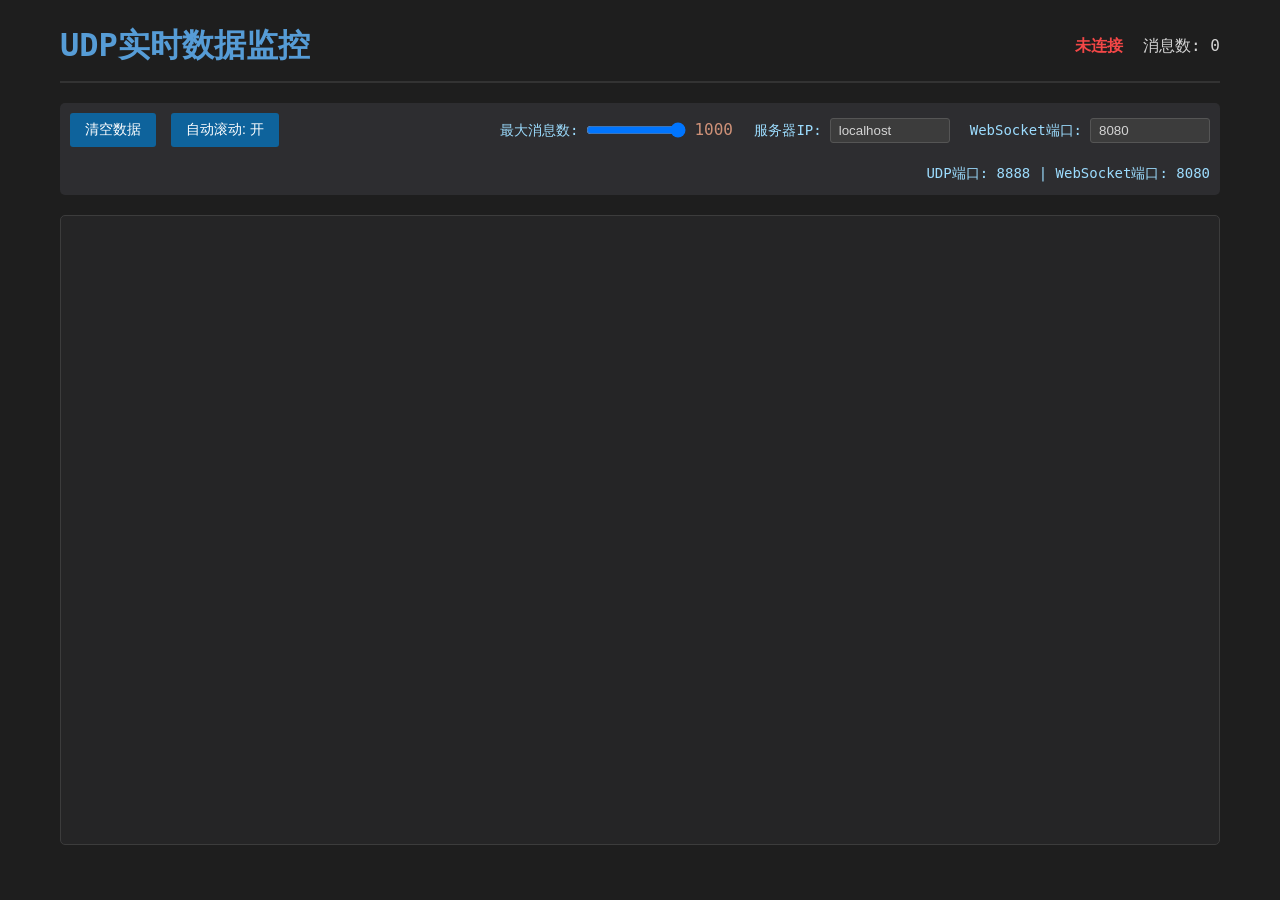
<file: static/index.html>
<!DOCTYPE html>
<html lang="zh-CN">
<head>
    <meta charset="UTF-8">
    <meta name="viewport" content="width=device-width, initial-scale=1.0">
    <title>UDP实时数据监控</title>
    <link rel="stylesheet" href="/static/style.css">
</head>
<body>
    <div class="container">
        <header>
            <h1>UDP实时数据监控</h1>
            <div class="status">
                <span id="connection-status" class="status-disconnected">未连接</span>
                <span id="message-count">消息数: 0</span>
            </div>
        </header>

        <div class="controls">
            <button id="clear-btn">清空数据</button>
            <button id="toggle-auto-scroll">自动滚动: 开</button>
            <div class="settings">
                <div class="setting-item">
                    <label for="max-messages">最大消息数:</label>
                    <input type="range" id="max-messages" min="10" max="1000" value="500">
                    <span id="max-messages-value">500</span>
                </div>
                <div class="setting-item">
                    <label for="server-ip">服务器IP:</label>
                    <input type="text" id="server-ip" placeholder="localhost">
                </div>
                <div class="setting-item">
                    <label for="server-port">WebSocket端口:</label>
                    <input type="number" id="server-port" value="8080" min="1" max="65535">
                </div>
            </div>
            <span class="info">UDP端口: 8888 | WebSocket端口: 8080</span>
        </div>

        <div class="data-container">
            <div id="data-list"></div>
        </div>
    </div>

    <script src="/static/script.js"></script>
</body>
</html>
</file>
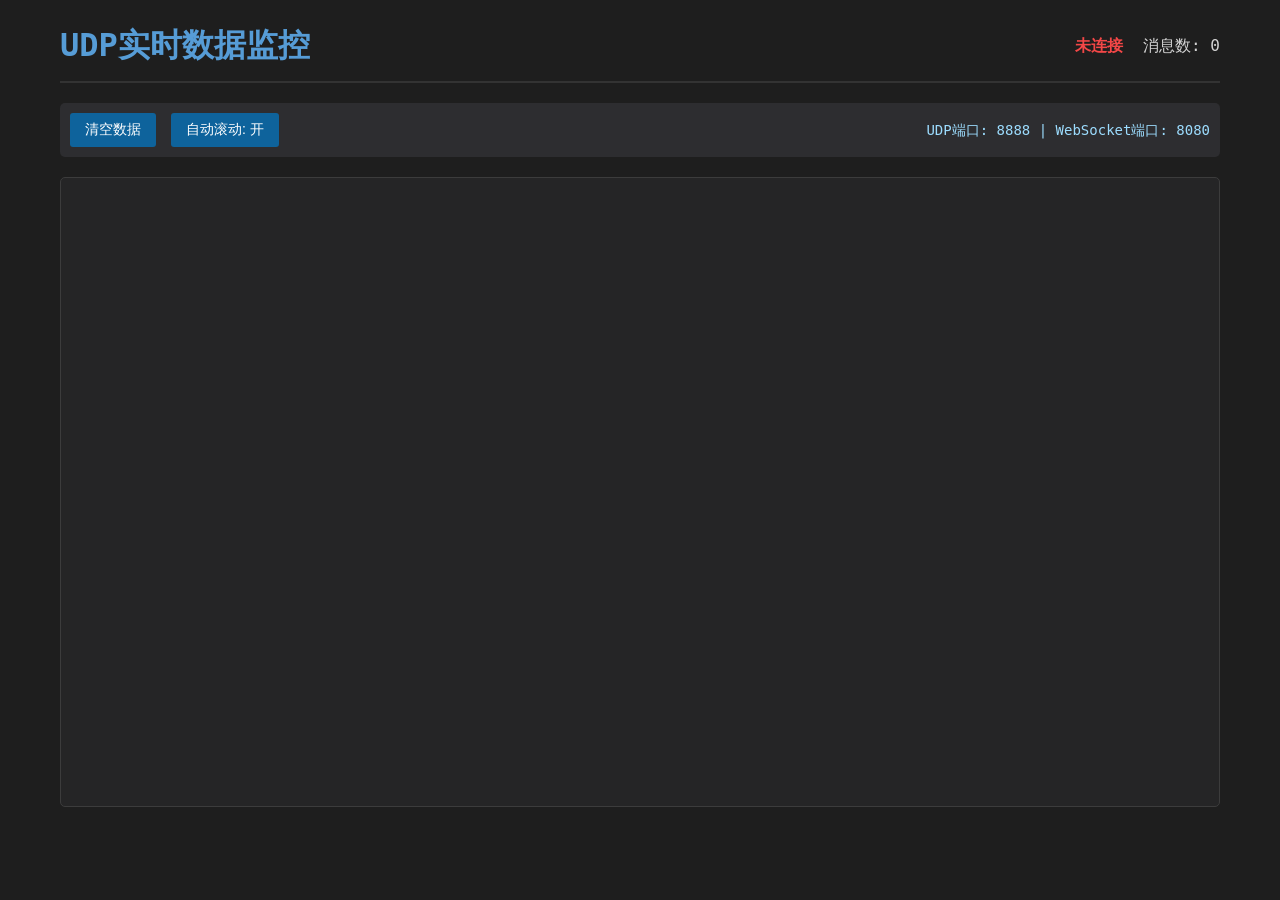
<file: server/static/index.html>
<!DOCTYPE html>
<html lang="zh-CN">
<head>
    <meta charset="UTF-8">
    <meta name="viewport" content="width=device-width, initial-scale=1.0">
    <title>UDP实时数据监控</title>
    <link rel="stylesheet" href="/static/style.css">
</head>
<body>
    <div class="container">
        <header>
            <h1>UDP实时数据监控</h1>
            <div class="status">
                <span id="connection-status" class="status-disconnected">未连接</span>
                <span id="message-count">消息数: 0</span>
            </div>
        </header>

        <div class="controls">
            <button id="clear-btn">清空数据</button>
            <button id="toggle-auto-scroll">自动滚动: 开</button>
            <span class="info">UDP端口: 8888 | WebSocket端口: 8080</span>
        </div>

        <div class="data-container">
            <div id="data-list"></div>
        </div>
    </div>

    <script src="/static/script.js"></script>
</body>
</html>
</file>
<file: static/style.css>
* {
    margin: 0;
    padding: 0;
    box-sizing: border-box;
}

body {
    font-family: 'Monaco', 'Menlo', 'Ubuntu Mono', monospace;
    background-color: #1e1e1e;
    color: #d4d4d4;
    line-height: 1.6;
}

.container {
    max-width: 1200px;
    margin: 0 auto;
    padding: 20px;
}

header {
    display: flex;
    justify-content: space-between;
    align-items: center;
    margin-bottom: 20px;
    padding-bottom: 10px;
    border-bottom: 2px solid #333;
}

h1 {
    color: #569cd6;
    font-size: 2rem;
}

.status {
    display: flex;
    gap: 20px;
    align-items: center;
}

.status-connected {
    color: #4ec9b0;
    font-weight: bold;
}

.status-disconnected {
    color: #f44747;
    font-weight: bold;
}

.controls {
    display: flex;
    flex-wrap: wrap;
    gap: 15px;
    align-items: center;
    margin-bottom: 20px;
    padding: 10px;
    background-color: #2d2d30;
    border-radius: 5px;
}

button {
    padding: 8px 15px;
    background-color: #0e639c;
    color: white;
    border: none;
    border-radius: 3px;
    cursor: pointer;
    font-size: 14px;
    transition: background-color 0.2s;
}

button:hover {
    background-color: #1177bb;
}

.info {
    color: #9cdcfe;
    font-size: 14px;
    margin-left: auto;
}

.data-container {
    height: 70vh;
    background-color: #252526;
    border: 1px solid #3c3c3c;
    border-radius: 5px;
    overflow: hidden;
}

#data-list {
    height: 100%;
    overflow-y: auto;
    padding: 10px;
}

.data-item {
    padding: 10px;
    margin-bottom: 5px;
    background-color: #2d2d30;
    border-left: 3px solid #4ec9b0;
    border-radius: 3px;
    animation: fadeIn 0.3s ease-in;
}

.data-item:hover {
    background-color: #383838;
}

.data-header {
    display: flex;
    justify-content: space-between;
    align-items: center;
    margin-bottom: 5px;
    font-weight: bold;
}

.timestamp {
    color: #9cdcfe;
    font-size: 12px;
}

.from-address {
    color: #dcdcaa;
    font-size: 12px;
}

.data-size {
    color: #ce9178;
    font-size: 12px;
}

.data-content {
    background-color: #1e1e1e;
    padding: 8px;
    border-radius: 3px;
    font-family: 'Courier New', monospace;
    word-break: break-all;
    color: #d7ba7d;
}

@keyframes fadeIn {
    from { opacity: 0; transform: translateY(-10px); }
    to { opacity: 1; transform: translateY(0); }
}

/* 滚动条样式 */
#data-list::-webkit-scrollbar {
    width: 8px;
}

#data-list::-webkit-scrollbar-track {
    background: #1e1e1e;
}

#data-list::-webkit-scrollbar-thumb {
    background: #555;
    border-radius: 4px;
}

#data-list::-webkit-scrollbar-thumb:hover {
    background: #777;
}

.settings {
    display: flex;
    gap: 20px;
    margin-left: auto;
}

.setting-item {
    display: flex;
    align-items: center;
    gap: 8px;
}

.setting-item label {
    color: #9cdcfe;
    font-size: 14px;
}

.setting-item input[type="text"],
.setting-item input[type="number"] {
    background-color: #3c3c3c;
    border: 1px solid #555;
    color: #d4d4d4;
    padding: 4px 8px;
    border-radius: 3px;
    width: 120px;
}

.setting-item input[type="range"] {
    width: 100px;
}

#max-messages-value {
    color: #ce9178;
    min-width: 40px;
}
</file>
